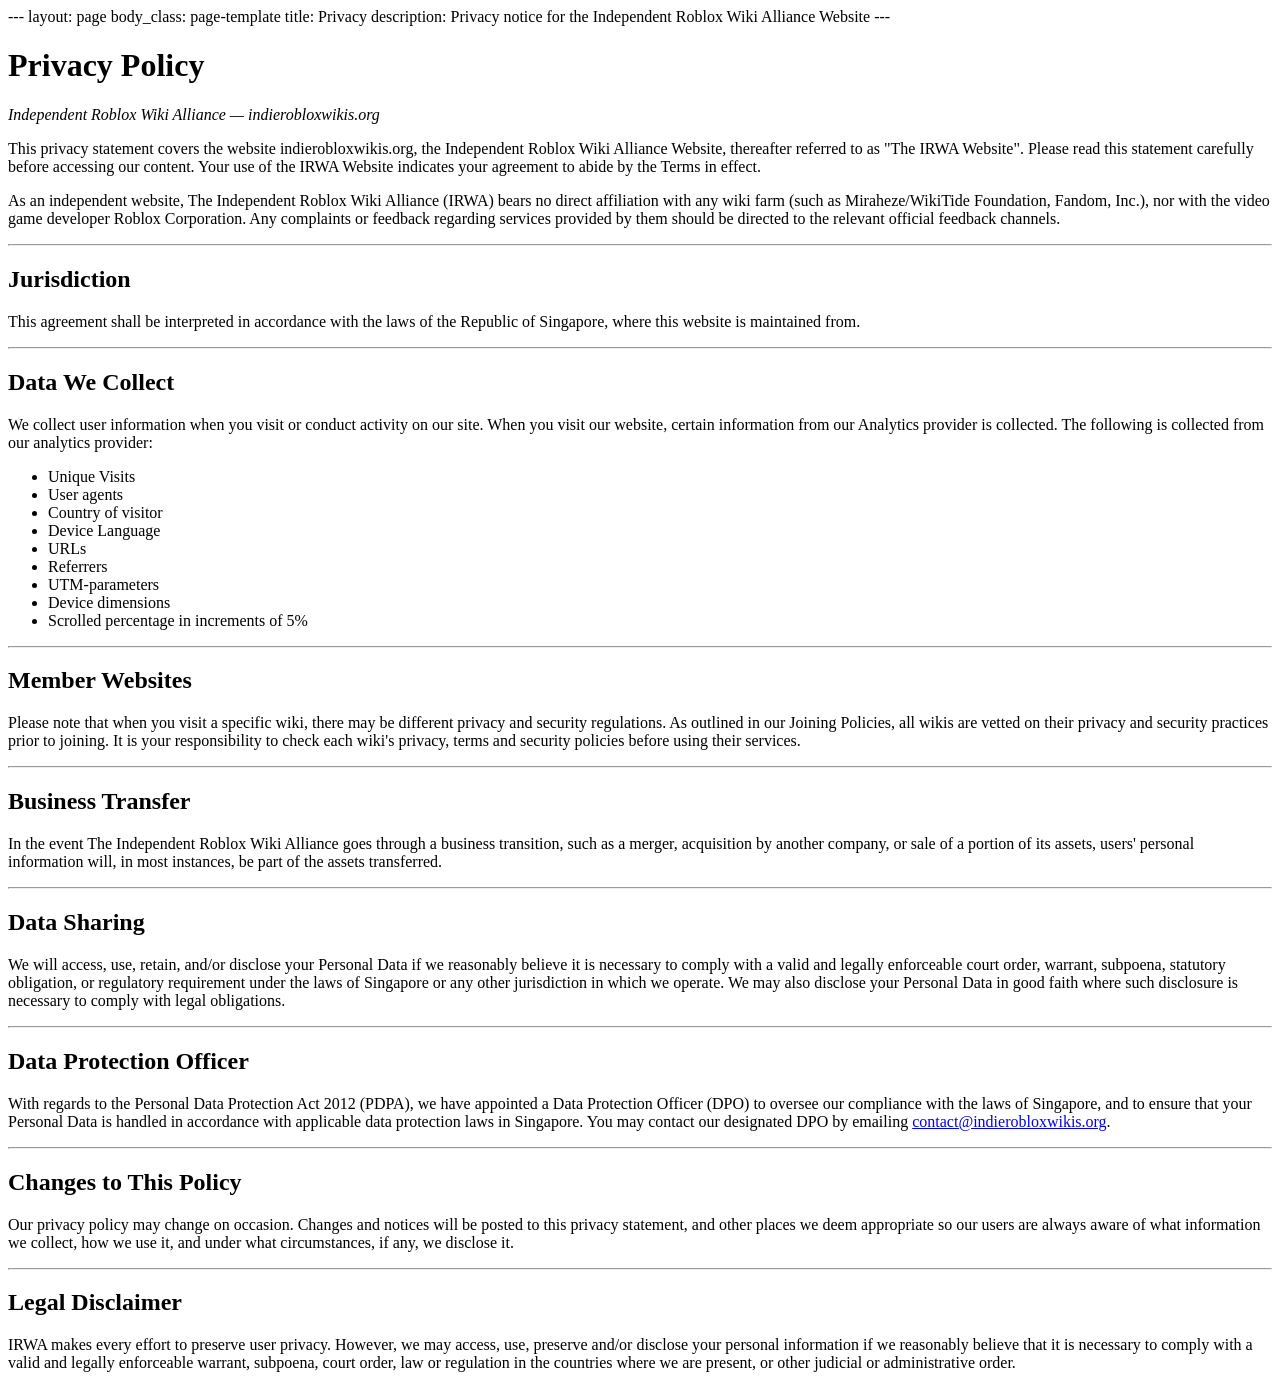
<file: privacy/index.html>
---
layout: page
body_class: page-template
title: Privacy
description: Privacy notice for the Independent Roblox Wiki Alliance Website
---

<!DOCTYPE html>
<html lang="en">
<head>
  <meta charset="UTF-8" />
  <meta name="viewport" content="width=device-width, initial-scale=1.0"/>
  <title>Privacy Policy — IRWA</title>
</head>
<body>

  <h1>Privacy Policy</h1>
  <p><em>Independent Roblox Wiki Alliance — indierobloxwikis.org</em></p>

  <p>This privacy statement covers the website indierobloxwikis.org, the Independent Roblox Wiki Alliance Website, thereafter referred to as "The IRWA Website". Please read this statement carefully before accessing our content. Your use of the IRWA Website indicates your agreement to abide by the Terms in effect.</p>

  <p>As an independent website, The Independent Roblox Wiki Alliance (IRWA) bears no direct affiliation with any wiki farm (such as Miraheze/WikiTide Foundation, Fandom, Inc.), nor with the video game developer Roblox Corporation. Any complaints or feedback regarding services provided by them should be directed to the relevant official feedback channels.</p>

  <hr>

  <h2>Jurisdiction</h2>
  <p>This agreement shall be interpreted in accordance with the laws of the Republic of Singapore, where this website is maintained from.</p>

  <hr>

  <h2>Data We Collect</h2>
  <p>We collect user information when you visit or conduct activity on our site. When you visit our website, certain information from our Analytics provider is collected. The following is collected from our analytics provider:</p>
  <ul>
    <li>Unique Visits</li>
    <li>User agents</li>
    <li>Country of visitor</li>
    <li>Device Language</li>
    <li>URLs</li>
    <li>Referrers</li>
    <li>UTM-parameters</li>
    <li>Device dimensions</li>
    <li>Scrolled percentage in increments of 5%</li>
  </ul>

  <hr>

  <h2>Member Websites</h2>
  <p>Please note that when you visit a specific wiki, there may be different privacy and security regulations. As outlined in our Joining Policies, all wikis are vetted on their privacy and security practices prior to joining. It is your responsibility to check each wiki's privacy, terms and security policies before using their services.</p>

  <hr>

  <h2>Business Transfer</h2>
  <p>In the event The Independent Roblox Wiki Alliance goes through a business transition, such as a merger, acquisition by another company, or sale of a portion of its assets, users' personal information will, in most instances, be part of the assets transferred.</p>

  <hr>

  <h2>Data Sharing</h2>
  <p>We will access, use, retain, and/or disclose your Personal Data if we reasonably believe it is necessary to comply with a valid and legally enforceable court order, warrant, subpoena, statutory obligation, or regulatory requirement under the laws of Singapore or any other jurisdiction in which we operate. We may also disclose your Personal Data in good faith where such disclosure is necessary to comply with legal obligations.</p>

  <hr>

  <h2>Data Protection Officer</h2>
  <p>With regards to the Personal Data Protection Act 2012 (PDPA), we have appointed a Data Protection Officer (DPO) to oversee our compliance with the laws of Singapore, and to ensure that your Personal Data is handled in accordance with applicable data protection laws in Singapore. You may contact our designated DPO by emailing <a href="mailto:contact@indierobloxwikis.org">contact@indierobloxwikis.org</a>.</p>

  <hr>

  <h2>Changes to This Policy</h2>
  <p>Our privacy policy may change on occasion. Changes and notices will be posted to this privacy statement, and other places we deem appropriate so our users are always aware of what information we collect, how we use it, and under what circumstances, if any, we disclose it.</p>

  <hr>

  <h2>Legal Disclaimer</h2>
  <p>IRWA makes every effort to preserve user privacy. However, we may access, use, preserve and/or disclose your personal information if we reasonably believe that it is necessary to comply with a valid and legally enforceable warrant, subpoena, court order, law or regulation in the countries where we are present, or other judicial or administrative order.</p>

</body>
</html>
</file>
